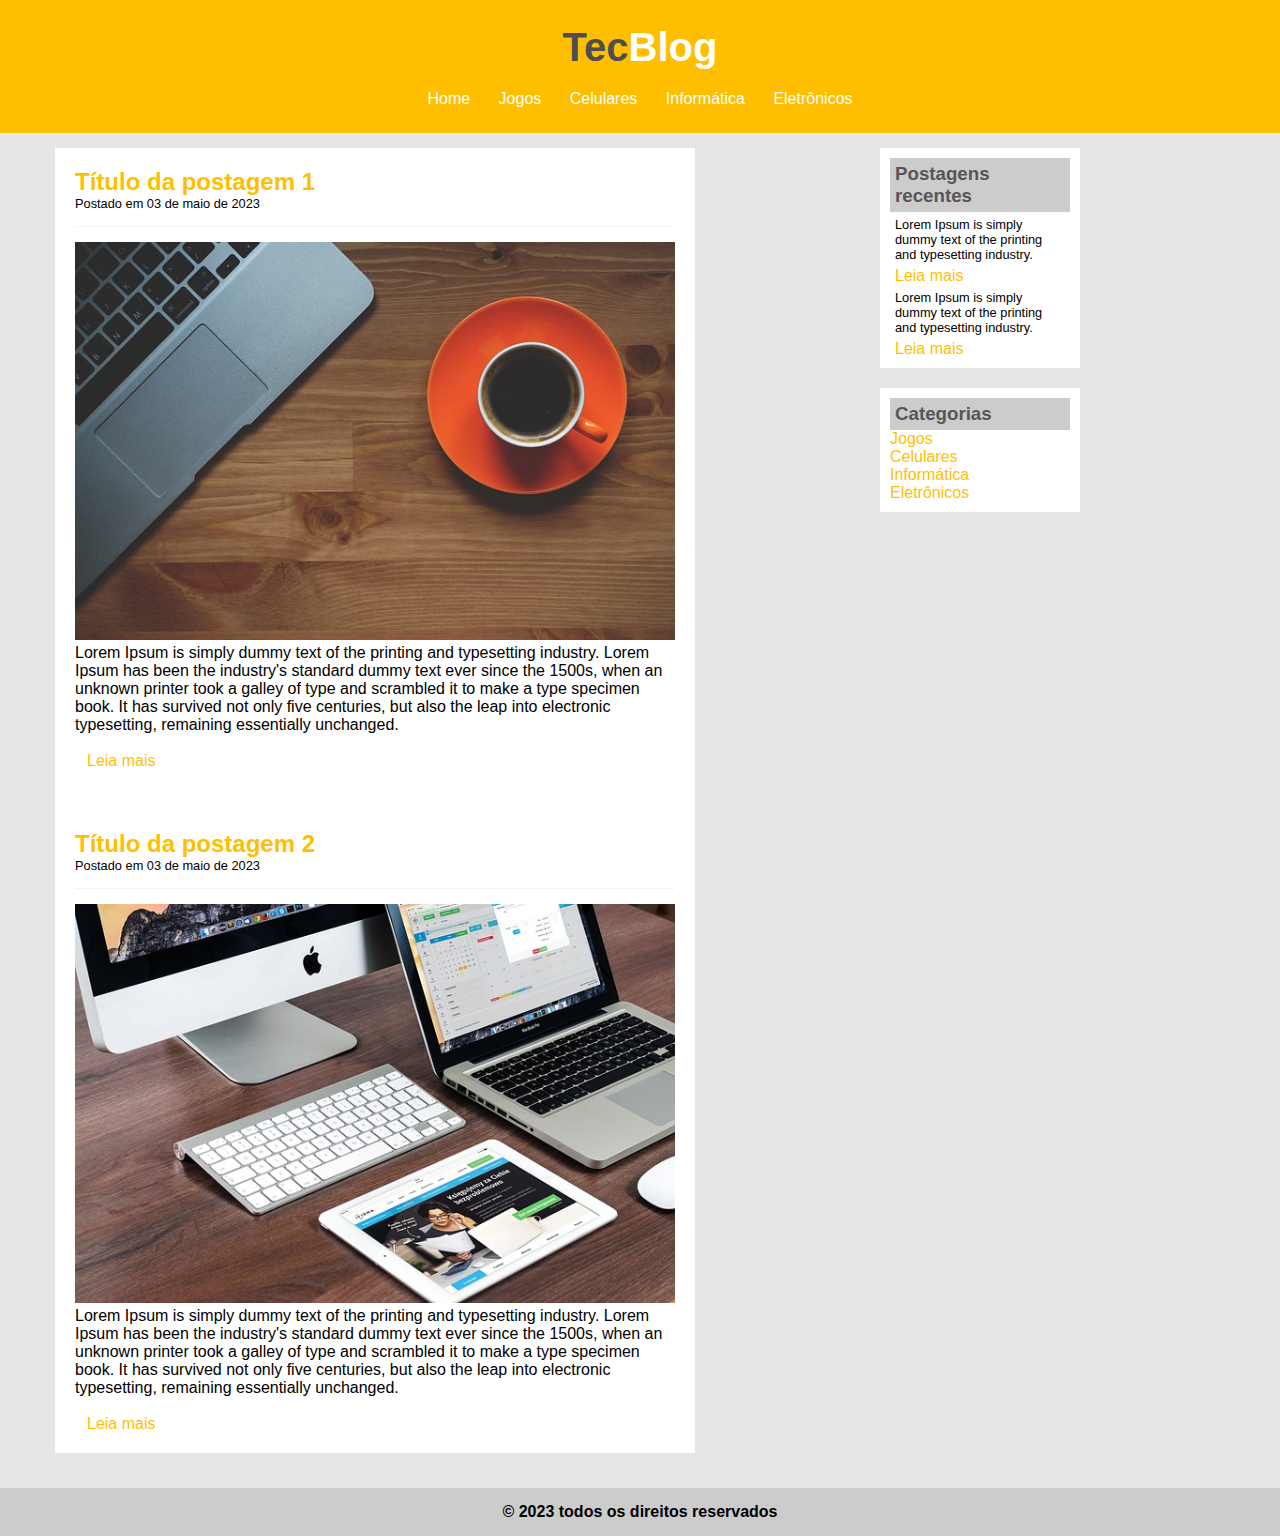
<file: tec-blog/index.html>
<!DOCTYPE html>
<html>
<head>
	<meta charset="utf-8">
	<meta name="viewport" content="width=device-width, initial-scale=1">
	<link rel="stylesheet" type="text/css" href="style.css">

	<title>Tec Blog - O seu blog de tecnologia</title>
	
</head>

	<header id="area-cabecalho">

		<div id="area-logo">
		<h1>Tec<span class="branco">Blog</span></h1>
					
		</div>

		<nav id="area-menu">

		<a href="index.html">Home</a> 
		<a href="jogos.html">Jogos</a> 
		<a href="celulares.html">Celulares</a> 
		<a href="informatica.html">Informática</a> 
		<a href="eletronicos.html">Eletrônicos</a>
					
		</nav>

	</header>
	
	<main id="area-principal">

		<div id="area-postagens">
				 
				<section class="postagem">

					<h2>Título da postagem 1</h2>
					<span class="data-postagem">Postado em 03 de maio de 2023</span>

					<img width="100%" src="imagens/imagem1.jpg">

					<p>Lorem Ipsum is simply dummy text of the printing and typesetting industry. Lorem Ipsum has been the industry's standard dummy text ever since the 1500s, when an unknown printer took a galley of type and scrambled it to make a type specimen book. It has survived not only five centuries, but also the leap into electronic typesetting, remaining essentially unchanged. </p> <br>

					<div class="botaopost"><a href="">Leia mais</a></div>

				</section>

				<section class="postagem">

					<h2>Título da postagem 2</h2>
					<span class="data-postagem">Postado em 03 de maio de 2023</span>

					<img width="100%" src="imagens/imagem2.jpg">

					<p>Lorem Ipsum is simply dummy text of the printing and typesetting industry. Lorem Ipsum has been the industry's standard dummy text ever since the 1500s, when an unknown printer took a galley of type and scrambled it to make a type specimen book. It has survived not only five centuries, but also the leap into electronic typesetting, remaining essentially unchanged. </p> <br>

					<div class="botaopost"><a href="">Leia mais</a></div>

				</section>

		</div>

	</main>


	<aside id="area-lateral">

		<div class="conteudo-lateral">
				<h3>Postagens recentes</h3>

			<div class="postagem-lateral">

				<p class="texto-lateral">Lorem Ipsum is simply dummy text of the printing and typesetting industry.</p>
				<div class="botaolateral2"> <a href="">Leia mais</a> </div>
			</div> 

			<div class="postagem-lateral">
				
				<p class="texto-lateral">Lorem Ipsum is simply dummy text of the printing and typesetting industry.</p>
				<div class="botaolateral2"> <a href="">Leia mais</a> </div>
			</div>

		</div>

		<div class="conteudo-lateral">
				<h3>Categorias</h3>
				<div class="botaolateral1"><a href="">Jogos</a> <br></div>
				<div class="botaolateral1"><a href="">Celulares</a> <br></div>
				<div class="botaolateral1"><a href="">Informática</a> <br></div>
				<div class="botaolateral1"><a href="">Eletrônicos</a> <br></div>
		</div>

   </aside>
   
   <footer id="rodape">

    <h4> &#169 2023 todos os direitos reservados</h4>

    </footer>


</body>

</html>
</file>
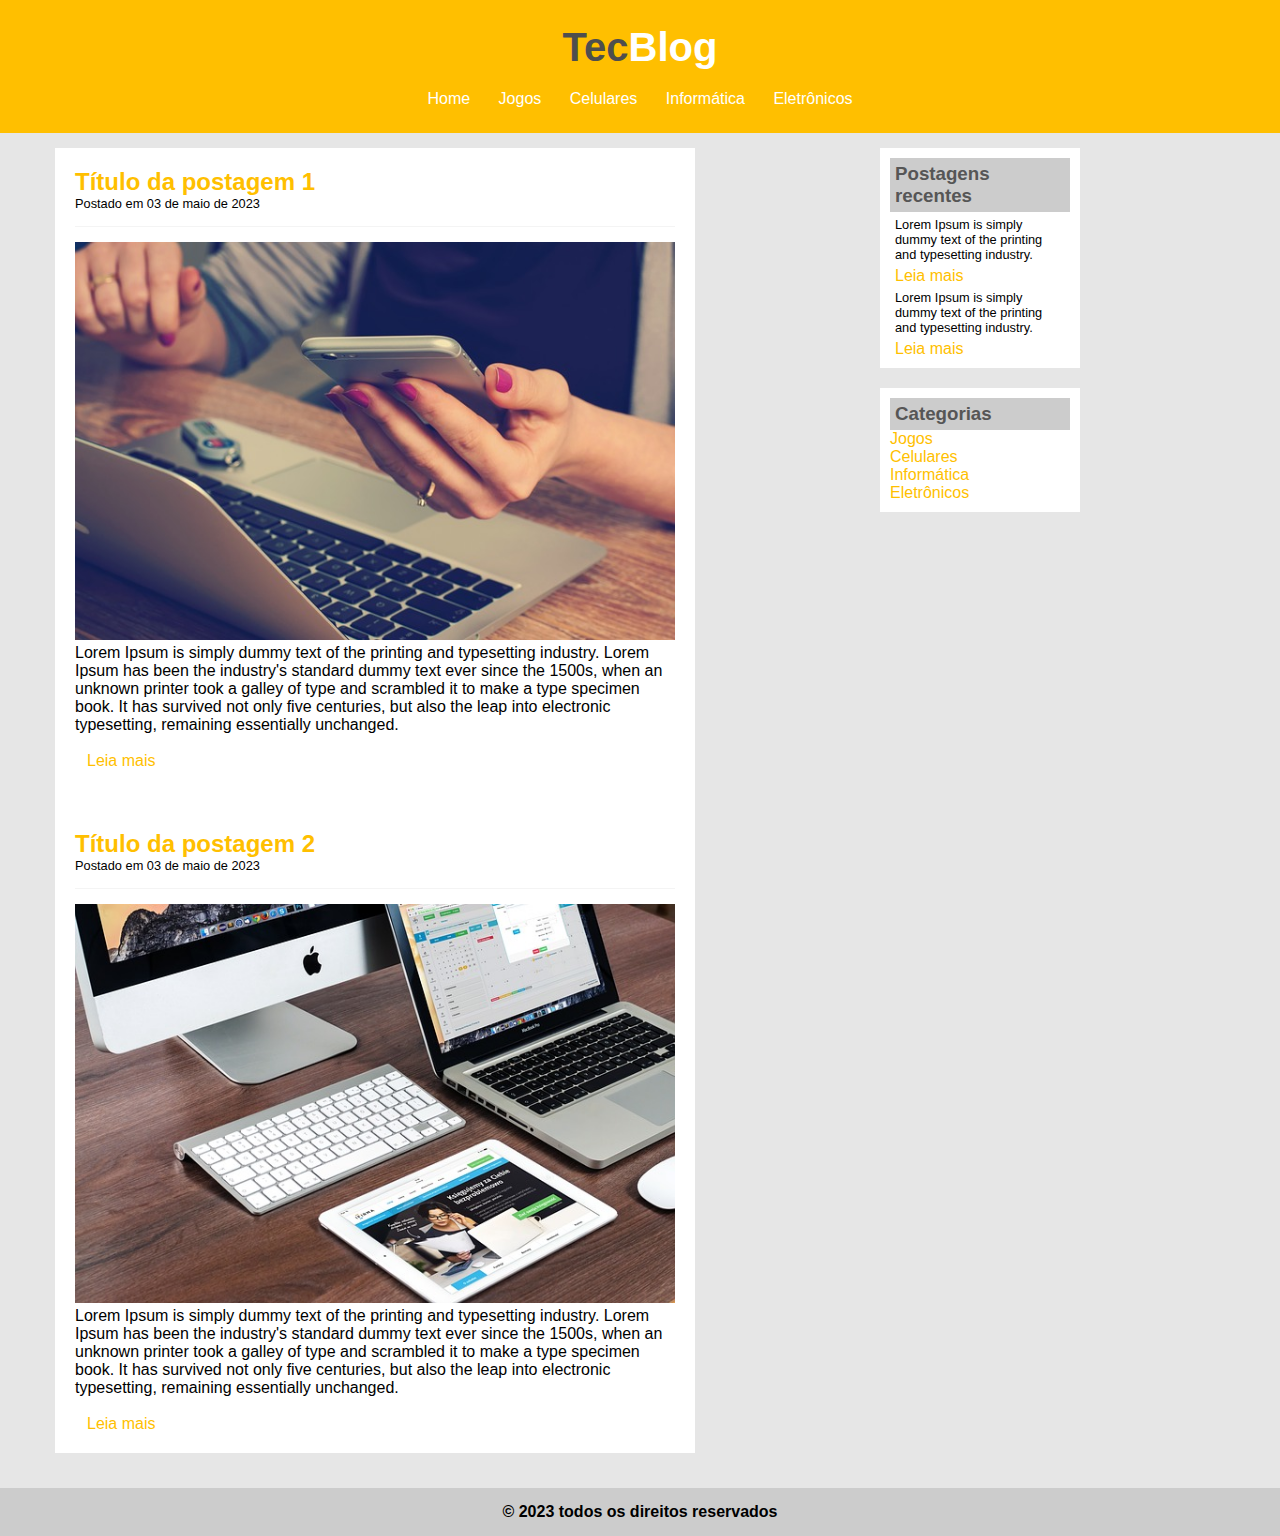
<file: tec-blog/celulares.html>
<!DOCTYPE html>
<html>
<head>
	<meta charset="utf-8">
	<meta name="viewport" content="width=device-width, initial-scale=1">
	<link rel="stylesheet" type="text/css" href="style.css">

	<title>Tec Blog - Celulares</title>
	
</head>

	<header id="area-cabecalho">

		<div id="area-logo">
		<h1>Tec<span class="branco">Blog</span></h1>
					
		</div>

		<nav id="area-menu">

		<a href="index.html">Home</a> 
		<a href="jogos.html">Jogos</a> 
		<a href="celulares.html">Celulares</a> 
		<a href="informatica.html">Informática</a> 
		<a href="eletronicos.html">Eletrônicos</a>
					
		</nav>

	</header>
	
	<main id="area-principal">

		<div id="area-postagens">
				 
				<section class="postagem">

					<h2>Título da postagem 1</h2>
					<span class="data-postagem">Postado em 03 de maio de 2023</span>

					<img width="100%" src="imagens/imagem4.jpg">

					<p>Lorem Ipsum is simply dummy text of the printing and typesetting industry. Lorem Ipsum has been the industry's standard dummy text ever since the 1500s, when an unknown printer took a galley of type and scrambled it to make a type specimen book. It has survived not only five centuries, but also the leap into electronic typesetting, remaining essentially unchanged. </p> <br>

					<div class="botaopost"><a href="">Leia mais</a></div>

				</section>

				<section class="postagem">

					<h2>Título da postagem 2</h2>
					<span class="data-postagem">Postado em 03 de maio de 2023</span>

					<img width="100%" src="imagens/imagem2.jpg">

					<p>Lorem Ipsum is simply dummy text of the printing and typesetting industry. Lorem Ipsum has been the industry's standard dummy text ever since the 1500s, when an unknown printer took a galley of type and scrambled it to make a type specimen book. It has survived not only five centuries, but also the leap into electronic typesetting, remaining essentially unchanged. </p> <br>

					<div class="botaopost"><a href="">Leia mais</a></div>

				</section>

		</div>

	</main>


	<aside id="area-lateral">

		<div class="conteudo-lateral">
				<h3>Postagens recentes</h3>

			<div class="postagem-lateral">

				<p class="texto-lateral">Lorem Ipsum is simply dummy text of the printing and typesetting industry.</p>
				<div class="botaolateral2"> <a href="">Leia mais</a> </div>
			</div> 

			<div class="postagem-lateral">
				
				<p class="texto-lateral">Lorem Ipsum is simply dummy text of the printing and typesetting industry.</p>
				<div class="botaolateral2"> <a href="">Leia mais</a> </div>
			</div>

		</div>

		<div class="conteudo-lateral">
				<h3>Categorias</h3>
				<div class="botaolateral1"><a href="">Jogos</a> <br></div>
				<div class="botaolateral1"><a href="">Celulares</a> <br></div>
				<div class="botaolateral1"><a href="">Informática</a> <br></div>
				<div class="botaolateral1"><a href="">Eletrônicos</a> <br></div>
		</div>

   </aside>
   
   <footer id="rodape">

    <h4> &#169 2023 todos os direitos reservados</h4>

    </footer>


</body>

</html>
</file>
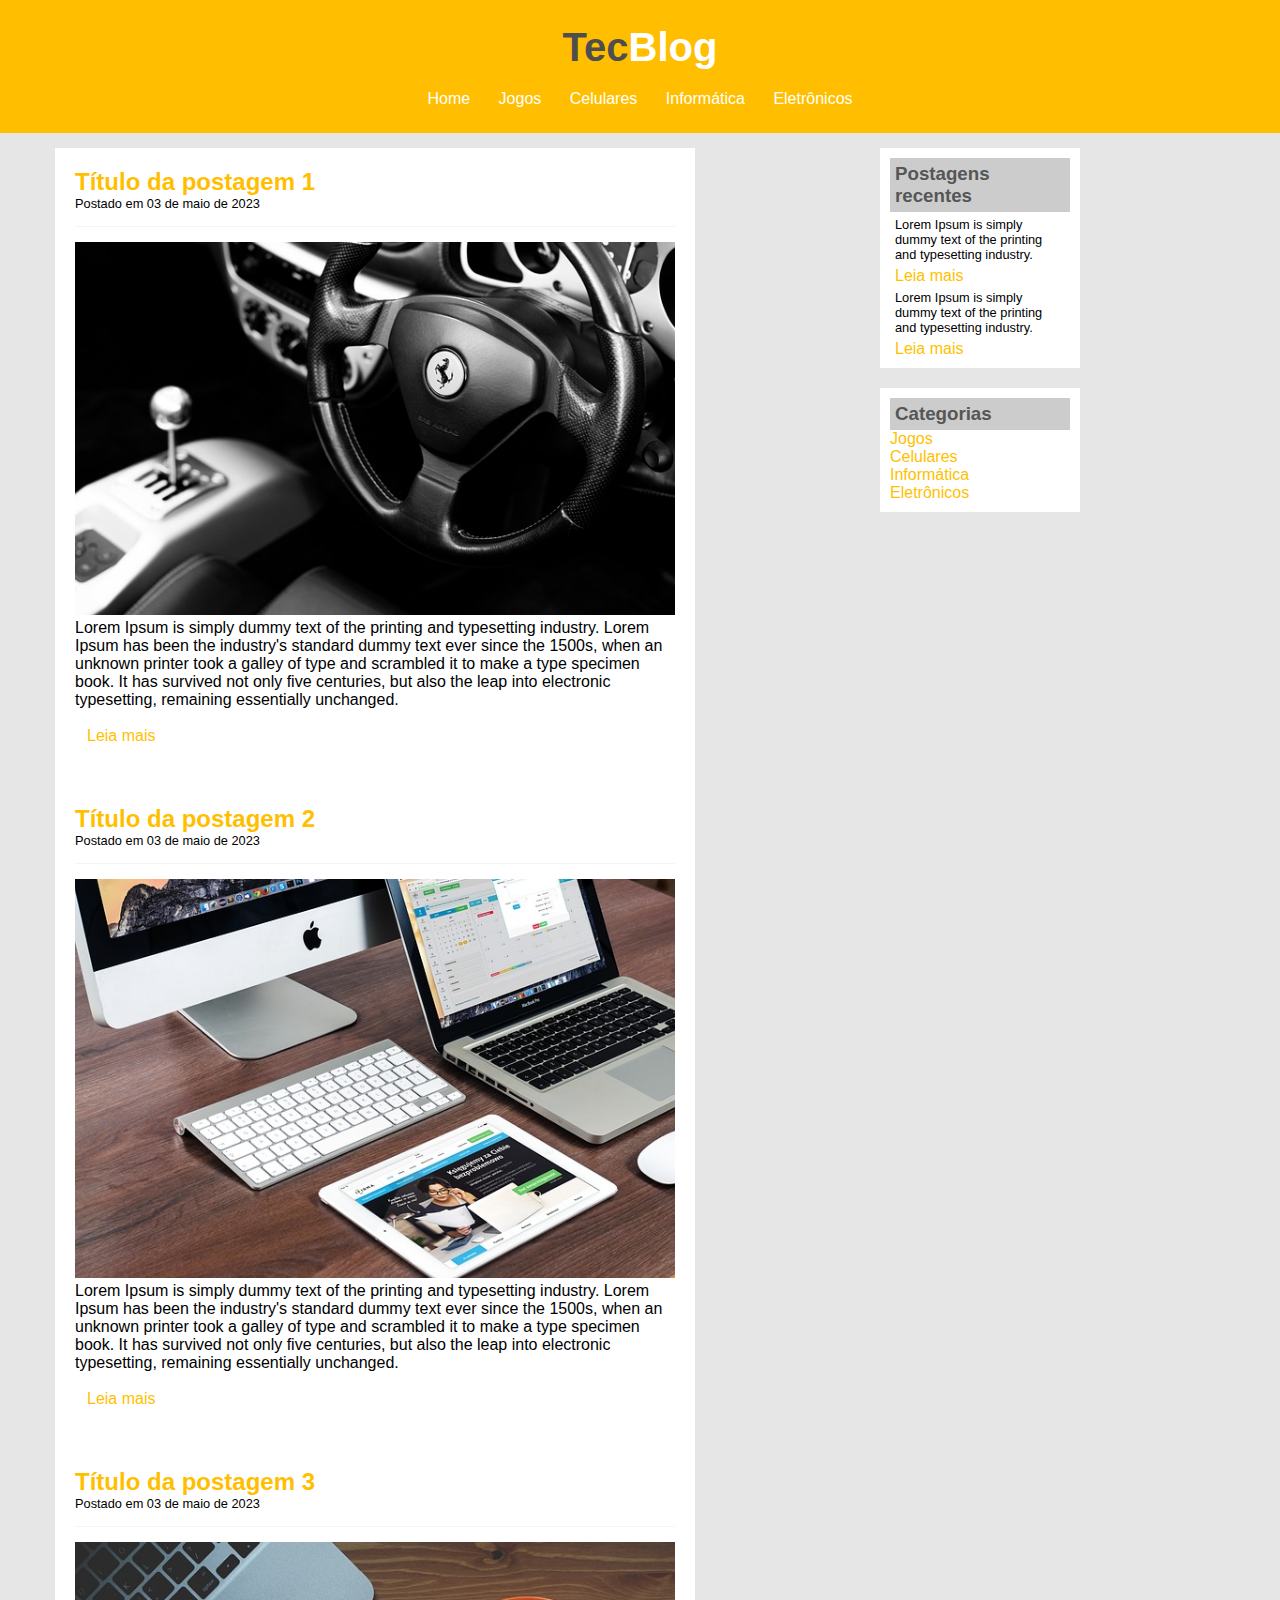
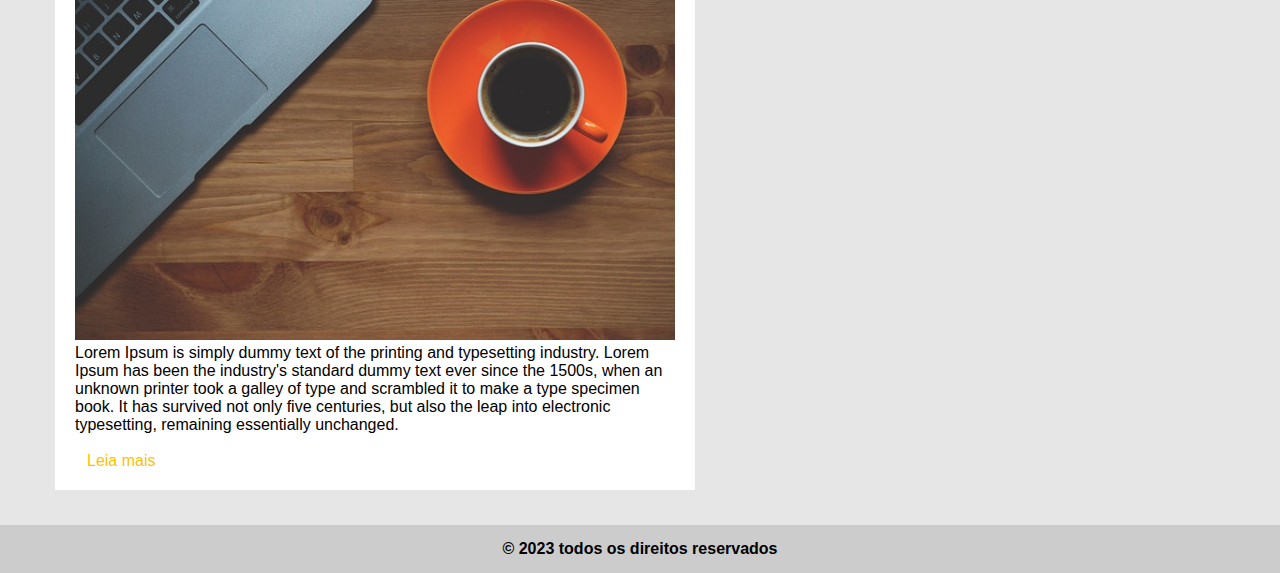
<file: tec-blog/eletronicos.html>
<!DOCTYPE html>
<html>
<head>
	<meta charset="utf-8">
	<meta name="viewport" content="width=device-width, initial-scale=1">
	<link rel="stylesheet" type="text/css" href="style.css">

	<title>Tec Blog - Eletrônicos</title>
	
</head>

	<header id="area-cabecalho">

		<div id="area-logo">
		<h1>Tec<span class="branco">Blog</span></h1>
					
		</div>

		<nav id="area-menu">

		<a href="index.html">Home</a> 
		<a href="jogos.html">Jogos</a> 
		<a href="celulares.html">Celulares</a> 
		<a href="informatica.html">Informática</a> 
		<a href="eletronicos.html">Eletrônicos</a>
					
		</nav>

	</header>
	
	<main id="area-principal">

		<div id="area-postagens">
				 
				<section class="postagem">

					<h2>Título da postagem 1</h2>
					<span class="data-postagem">Postado em 03 de maio de 2023</span>

					<img width="100%" src="imagens/imagem5.jpg">

					<p>Lorem Ipsum is simply dummy text of the printing and typesetting industry. Lorem Ipsum has been the industry's standard dummy text ever since the 1500s, when an unknown printer took a galley of type and scrambled it to make a type specimen book. It has survived not only five centuries, but also the leap into electronic typesetting, remaining essentially unchanged. </p> <br>

					<div class="botaopost"><a href="">Leia mais</a></div>

				</section>

				<section class="postagem">

					<h2>Título da postagem 2</h2>
					<span class="data-postagem">Postado em 03 de maio de 2023</span>

					<img width="100%" src="imagens/imagem2.jpg">

					<p>Lorem Ipsum is simply dummy text of the printing and typesetting industry. Lorem Ipsum has been the industry's standard dummy text ever since the 1500s, when an unknown printer took a galley of type and scrambled it to make a type specimen book. It has survived not only five centuries, but also the leap into electronic typesetting, remaining essentially unchanged. </p> <br>

					<div class="botaopost"><a href="">Leia mais</a></div>

				</section>

                <section class="postagem">

					<h2>Título da postagem 3</h2>
					<span class="data-postagem">Postado em 03 de maio de 2023</span>

					<img width="100%" src="imagens/imagem1.jpg">

					<p>Lorem Ipsum is simply dummy text of the printing and typesetting industry. Lorem Ipsum has been the industry's standard dummy text ever since the 1500s, when an unknown printer took a galley of type and scrambled it to make a type specimen book. It has survived not only five centuries, but also the leap into electronic typesetting, remaining essentially unchanged. </p> <br>

					<div class="botaopost"><a href="">Leia mais</a></div>

				</section>

		</div>

	</main>


	<aside id="area-lateral">

		<div class="conteudo-lateral">
				<h3>Postagens recentes</h3>

			<div class="postagem-lateral">

				<p class="texto-lateral">Lorem Ipsum is simply dummy text of the printing and typesetting industry.</p>
				<div class="botaolateral2"> <a href="">Leia mais</a> </div>
			</div> 

			<div class="postagem-lateral">
				
				<p class="texto-lateral">Lorem Ipsum is simply dummy text of the printing and typesetting industry.</p>
				<div class="botaolateral2"> <a href="">Leia mais</a> </div>
			</div>

		</div>

		<div class="conteudo-lateral">
				<h3>Categorias</h3>
				<div class="botaolateral1"><a href="">Jogos</a> <br></div>
				<div class="botaolateral1"><a href="">Celulares</a> <br></div>
				<div class="botaolateral1"><a href="">Informática</a> <br></div>
				<div class="botaolateral1"><a href="">Eletrônicos</a> <br></div>
		</div>

   </aside>
   
   <footer id="rodape">

    <h4> &#169 2023 todos os direitos reservados</h4>

    </footer>


</body>

</html>
</file>
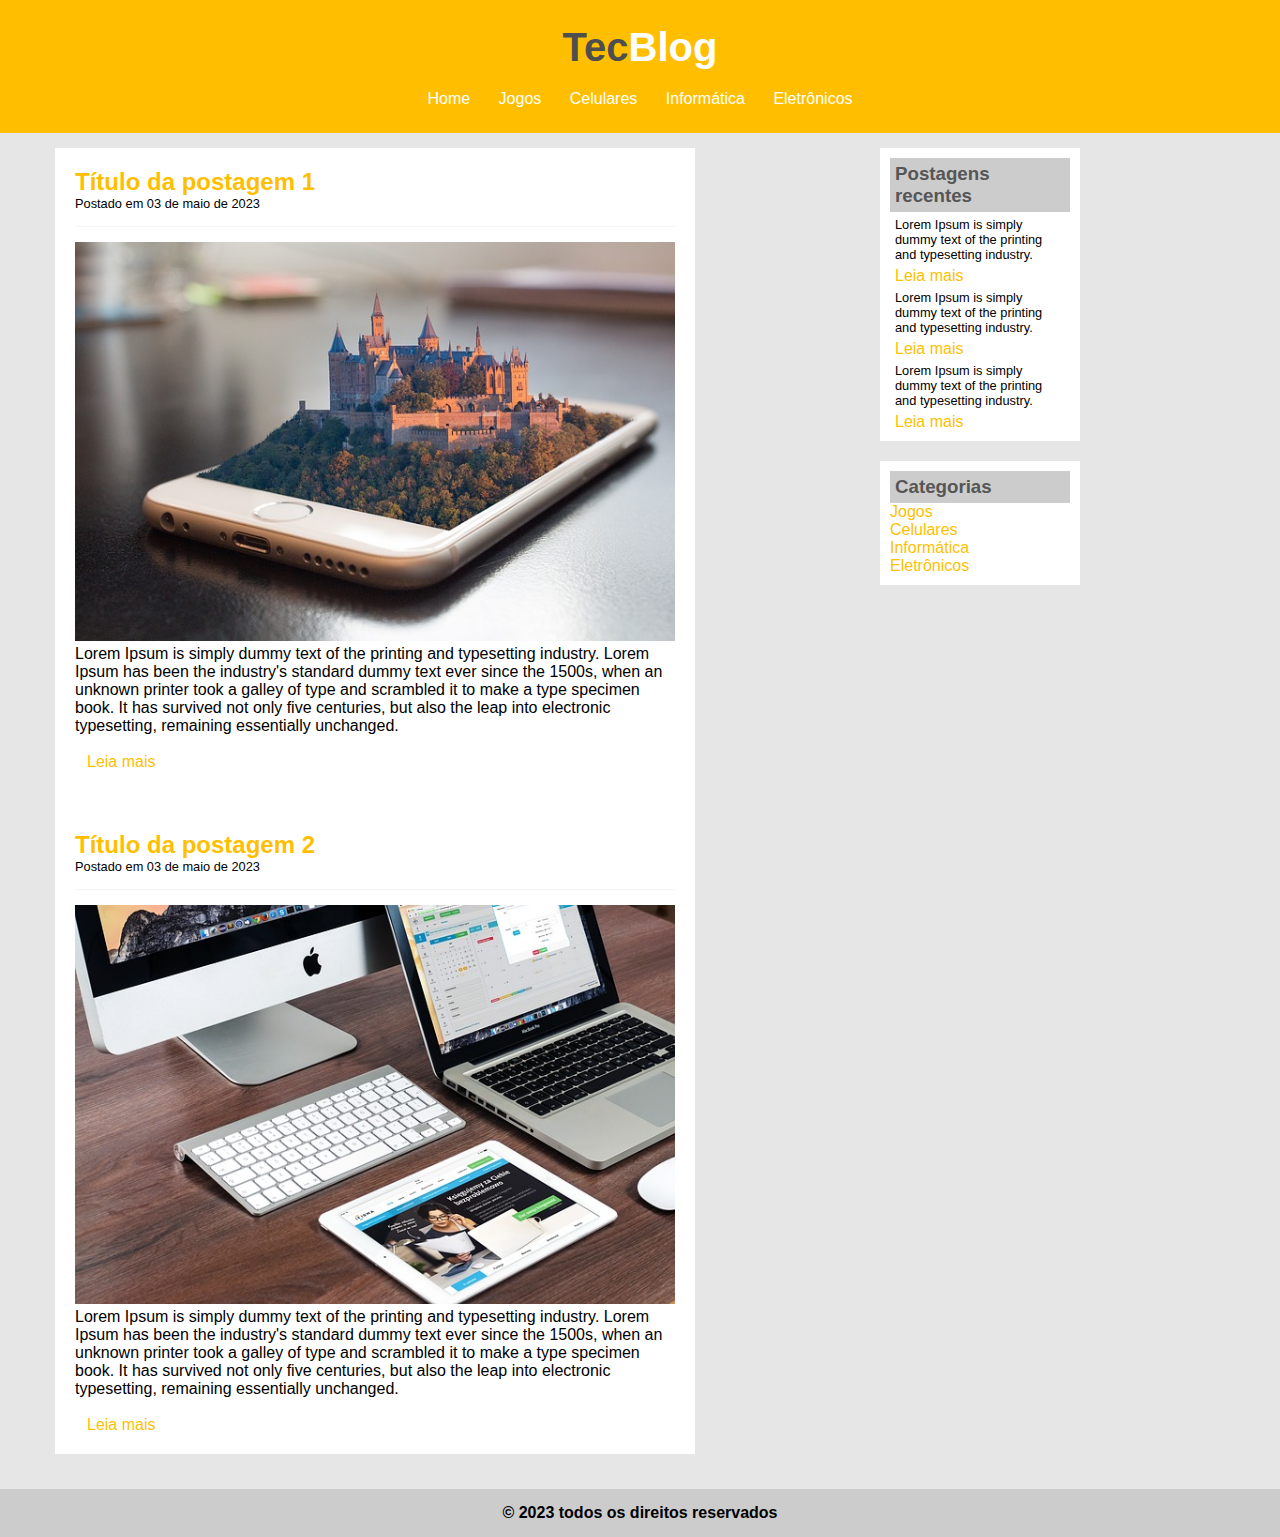
<file: tec-blog/informatica.html>
<!DOCTYPE html>
<html>
<head>
	<meta charset="utf-8">
	<meta name="viewport" content="width=device-width, initial-scale=1">
	<link rel="stylesheet" type="text/css" href="style.css">

	<title>Tec Blog - Informática</title>
	
</head>

	<header id="area-cabecalho">

		<div id="area-logo">
		<h1>Tec<span class="branco">Blog</span></h1>
					
		</div>

		<nav id="area-menu">

		<a href="index.html">Home</a> 
		<a href="jogos.html">Jogos</a> 
		<a href="celulares.html">Celulares</a> 
		<a href="informatica.html">Informática</a> 
		<a href="eletronicos.html">Eletrônicos</a>
					
		</nav>

	</header>
	
	<main id="area-principal">

		<div id="area-postagens">
				 
				<section class="postagem">

					<h2>Título da postagem 1</h2>
					<span class="data-postagem">Postado em 03 de maio de 2023</span>

					<img width="100%" src="imagens/imagem3.jpg">

					<p>Lorem Ipsum is simply dummy text of the printing and typesetting industry. Lorem Ipsum has been the industry's standard dummy text ever since the 1500s, when an unknown printer took a galley of type and scrambled it to make a type specimen book. It has survived not only five centuries, but also the leap into electronic typesetting, remaining essentially unchanged. </p> <br>

					<div class="botaopost"><a href="">Leia mais</a></div>

				</section>

				<section class="postagem">

					<h2>Título da postagem 2</h2>
					<span class="data-postagem">Postado em 03 de maio de 2023</span>

					<img width="100%" src="imagens/imagem2.jpg">

					<p>Lorem Ipsum is simply dummy text of the printing and typesetting industry. Lorem Ipsum has been the industry's standard dummy text ever since the 1500s, when an unknown printer took a galley of type and scrambled it to make a type specimen book. It has survived not only five centuries, but also the leap into electronic typesetting, remaining essentially unchanged. </p> <br>

					<div class="botaopost"><a href="">Leia mais</a></div>

				</section>

		</div>

	</main>


	<aside id="area-lateral">

		<div class="conteudo-lateral">
				<h3>Postagens recentes</h3>

			<div class="postagem-lateral">

				<p class="texto-lateral">Lorem Ipsum is simply dummy text of the printing and typesetting industry.</p>
				<div class="botaolateral2"> <a href="">Leia mais</a> </div>
			</div> 

			<div class="postagem-lateral">
				
				<p class="texto-lateral">Lorem Ipsum is simply dummy text of the printing and typesetting industry.</p>
				<div class="botaolateral2"> <a href="">Leia mais</a> </div>
			</div>

            <div class="postagem-lateral">
				
				<p class="texto-lateral">Lorem Ipsum is simply dummy text of the printing and typesetting industry.</p>
				<div class="botaolateral2"> <a href="">Leia mais</a> </div>
			</div>

		</div>

		<div class="conteudo-lateral">
				<h3>Categorias</h3>
				<div class="botaolateral1"><a href="">Jogos</a> <br></div>
				<div class="botaolateral1"><a href="">Celulares</a> <br></div>
				<div class="botaolateral1"><a href="">Informática</a> <br></div>
				<div class="botaolateral1"><a href="">Eletrônicos</a> <br></div>
		</div>

   </aside>
   
   <footer id="rodape">

    <h4> &#169 2023 todos os direitos reservados</h4>

    </footer>


</body>

</html>
</file>
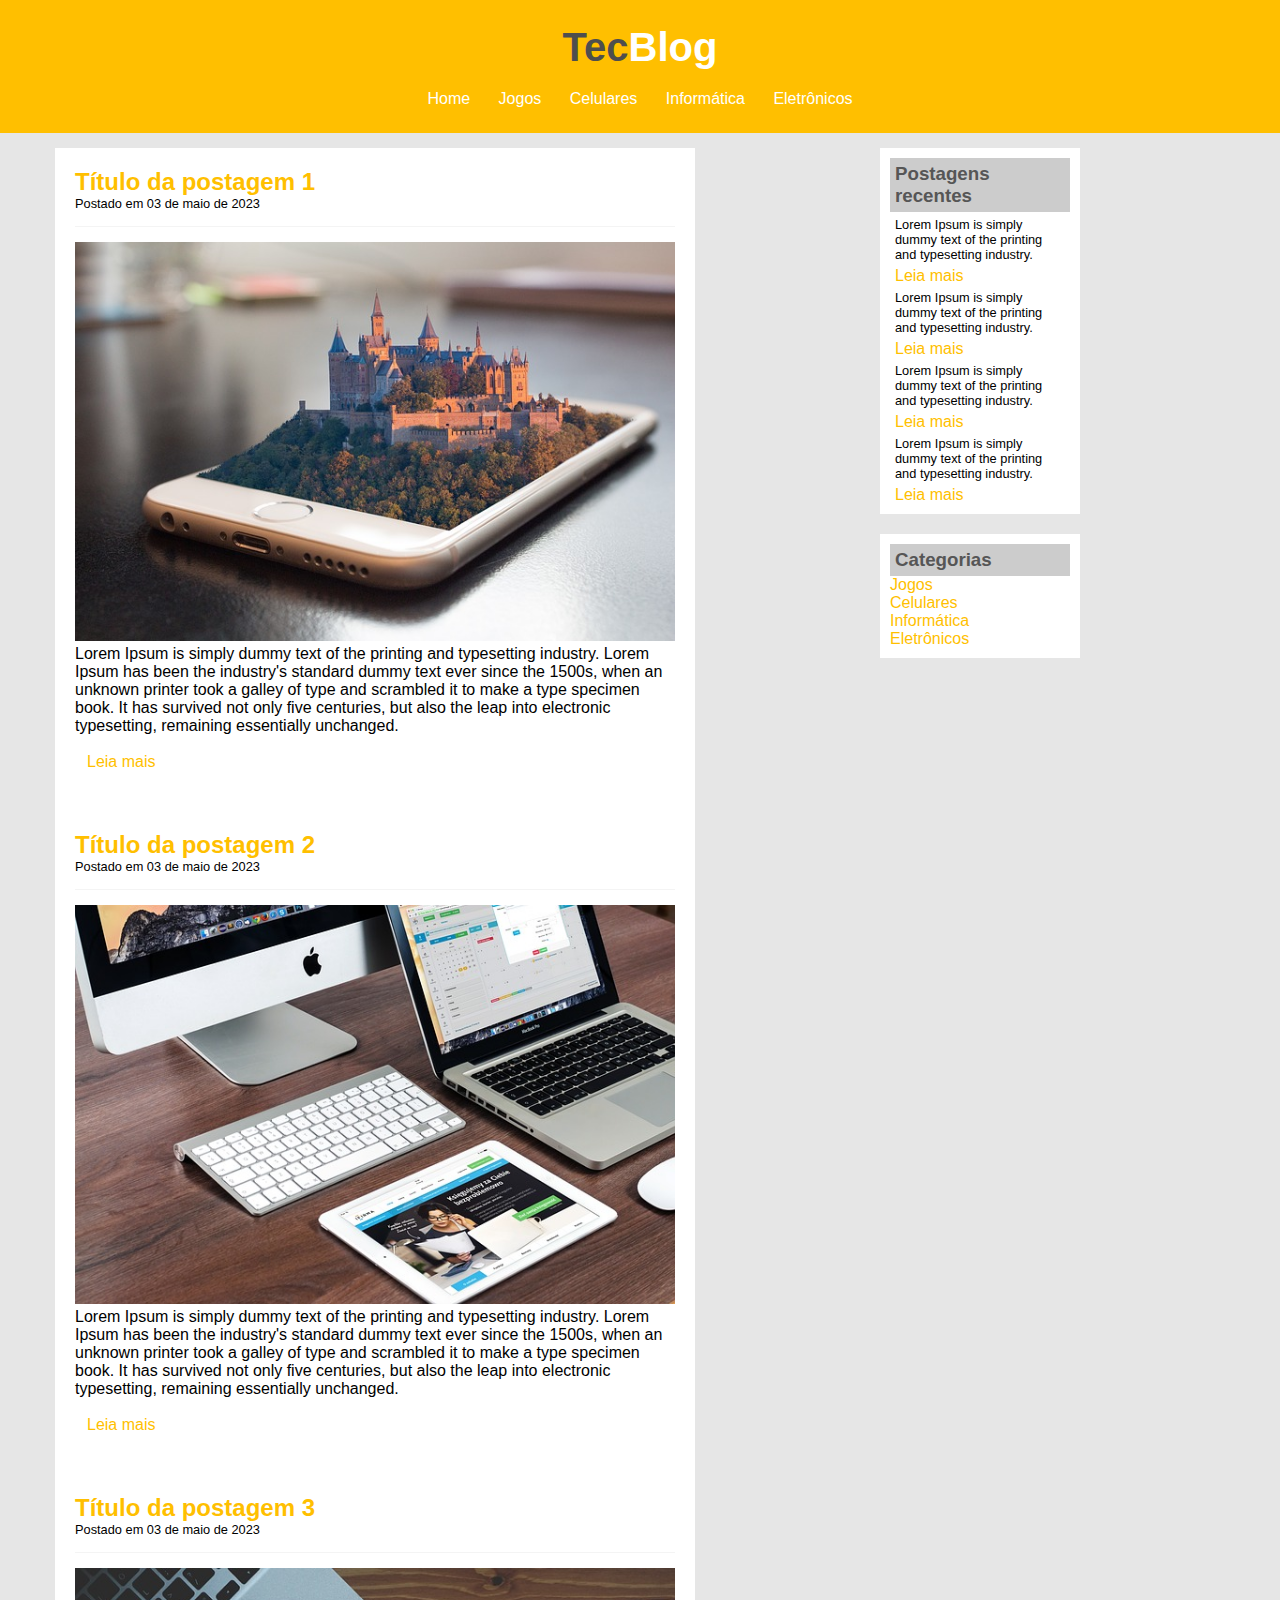
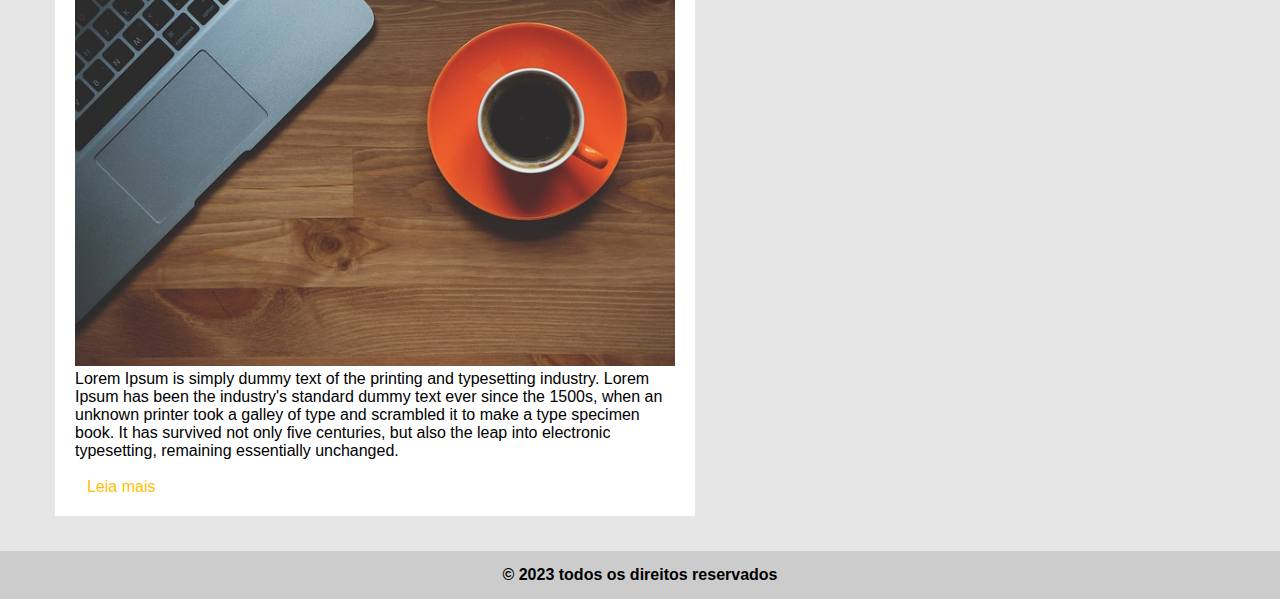
<file: tec-blog/jogos.html>
<!DOCTYPE html>
<html>
<head>
	<meta charset="utf-8">
	<meta name="viewport" content="width=device-width, initial-scale=1">
	<link rel="stylesheet" type="text/css" href="style.css">

	<title>Tec Blog - Jogos</title>
	
</head>

	<header id="area-cabecalho">

		<div id="area-logo">
		<h1>Tec<span class="branco">Blog</span></h1>
					
		</div>

		<nav id="area-menu">

		<a href="index.html">Home</a> 
		<a href="jogos.html">Jogos</a> 
		<a href="celulares.html">Celulares</a> 
		<a href="informatica.html">Informática</a> 
		<a href="eletronicos.html">Eletrônicos</a>
					
		</nav>

	</header>
	
	<main id="area-principal">

		<div id="area-postagens">
				 
				<section class="postagem">

					<h2>Título da postagem 1</h2>
					<span class="data-postagem">Postado em 03 de maio de 2023</span>

					<img width="100%" src="imagens/imagem3.jpg">

					<p>Lorem Ipsum is simply dummy text of the printing and typesetting industry. Lorem Ipsum has been the industry's standard dummy text ever since the 1500s, when an unknown printer took a galley of type and scrambled it to make a type specimen book. It has survived not only five centuries, but also the leap into electronic typesetting, remaining essentially unchanged. </p> <br>

					<div class="botaopost"><a href="">Leia mais</a></div>

				</section>

				<section class="postagem">

					<h2>Título da postagem 2</h2>
					<span class="data-postagem">Postado em 03 de maio de 2023</span>

					<img width="100%" src="imagens/imagem2.jpg">

					<p>Lorem Ipsum is simply dummy text of the printing and typesetting industry. Lorem Ipsum has been the industry's standard dummy text ever since the 1500s, when an unknown printer took a galley of type and scrambled it to make a type specimen book. It has survived not only five centuries, but also the leap into electronic typesetting, remaining essentially unchanged. </p> <br>

					<div class="botaopost"><a href="">Leia mais</a></div>

				</section>

                <section class="postagem">

					<h2>Título da postagem 3</h2>
					<span class="data-postagem">Postado em 03 de maio de 2023</span>

					<img width="100%" src="imagens/imagem1.jpg">

					<p>Lorem Ipsum is simply dummy text of the printing and typesetting industry. Lorem Ipsum has been the industry's standard dummy text ever since the 1500s, when an unknown printer took a galley of type and scrambled it to make a type specimen book. It has survived not only five centuries, but also the leap into electronic typesetting, remaining essentially unchanged. </p> <br>

					<div class="botaopost"><a href="">Leia mais</a></div>

				</section>

		</div>

	</main>

	<aside id="area-lateral">

		<div class="conteudo-lateral">
				<h3>Postagens recentes</h3>

			<div class="postagem-lateral">

				<p class="texto-lateral">Lorem Ipsum is simply dummy text of the printing and typesetting industry.</p>
				<div class="botaolateral2"> <a href="">Leia mais</a> </div>
			</div> 

			<div class="postagem-lateral">
				
				<p class="texto-lateral">Lorem Ipsum is simply dummy text of the printing and typesetting industry.</p>
				<div class="botaolateral2"> <a href="">Leia mais</a> </div>
                
                <p class="texto-lateral">Lorem Ipsum is simply dummy text of the printing and typesetting industry.</p>
				<div class="botaolateral2"> <a href="">Leia mais</a> </div>
			</div> 

			<div class="postagem-lateral">
				
				<p class="texto-lateral">Lorem Ipsum is simply dummy text of the printing and typesetting industry.</p>
				<div class="botaolateral2"> <a href="">Leia mais</a> </div>

			</div>

		</div>

		<div class="conteudo-lateral">
				<h3>Categorias</h3>
				<div class="botaolateral1"><a href="">Jogos</a> <br></div>
				<div class="botaolateral1"><a href="">Celulares</a> <br></div>
				<div class="botaolateral1"><a href="">Informática</a> <br></div>
				<div class="botaolateral1"><a href="">Eletrônicos</a> <br></div>
		</div>

   </aside>
   
   <footer id="rodape">

    <h4> &#169 2023 todos os direitos reservados</h4>

    </footer>

</body>

</html>
</file>
<file: tec-blog/style.css>
/*LIMPAR FORMATAÇÕES PADRÕES*/
* {margin: 0;
    padding: 0;
 }
 
 body{ font-size: 1em;
       font-family:"Trebuchet MS", Helvetica, sans-serif ;
       background: #e6e6e6;
         }
 
 #area-cabecalho{ background-color: #FFBF00;
                 padding: 15px;
                 text-align: center;
             }
 
 #area-logo{padding: 10px;}
 
 #area-menu{padding: 10px;}
 
 h1{ color: #4e4e4e;
     font-size: 2.5em;}
 
 .branco{color: white;}
 
 a{text-decoration: none;}
 
 
 .botaopost > a:link 
     {color: #FFBF00;
     text-decoration: none;
     padding: 10px 12px;
     }
 
 
 .botaolateral1 > a:link 
     {color: #FFBF00;
     text-decoration: none;
 
     }
 
 .botaolateral2 > a:link 
     {color: #FFBF00;
     text-decoration: none;
     margin-left: 5px;
     }
 
 
 a:visited{color: #FFBF00;
             padding: 10px 12px;}
 
 a:hover{color:white;
         background: #FFBF00;
         text-decoration: underline;}
 
 #area-menu a:link{color: white;
         text-decoration: none;
         padding: 10px 12px;}
 
 #area-menu a:visited{color: white;
         padding: 10px 12px;}
 
 #area-menu a:hover{color:#FFBF00;
         background: white;
         text-decoration: none;
     }
 
 #area-principal{width: 50%;
                 margin: 0px 0px 0px 40px;
                 padding: 15px;
                 display: inline-block;
                 justify-content: center;
             }
 
 #area-postagens{ width: 100%;
                         background: white;
                         }
 
 .postagem{ padding: 20px;
                 margin-bottom: 20px ;
                 background: white ;}
 
 h2{ color: #FFBF00;
 
 }	
 
 .data-postagem{ font-size: 0.8em;
                         border-bottom: 1px solid #f4f4f4;
                         margin-bottom: 15px;
                         padding-bottom: 15px;
                         display: block;}
 
 #area-lateral{
     display: block;
     flex-direction: column;
     width: 12%;
     float: right;
     min-width: 200px;
     margin-top: 15px;
     margin-right: 200px;
 
                     }			
 
 .conteudo-lateral{ background: white;
                             padding: 10px;
                             margin-bottom: 20px;}
 
 h3{ color: #565656;
         background: #CCC;
         padding: 5px;}
 
 .texto-lateral{ font-size: 0.8em;
                         padding: 5px;}
 
 #rodape{	 display: flex;
             justify-content: center;
             text-align: center;
             padding: 15px;
             background: #CCC;
           
         }
</file>
